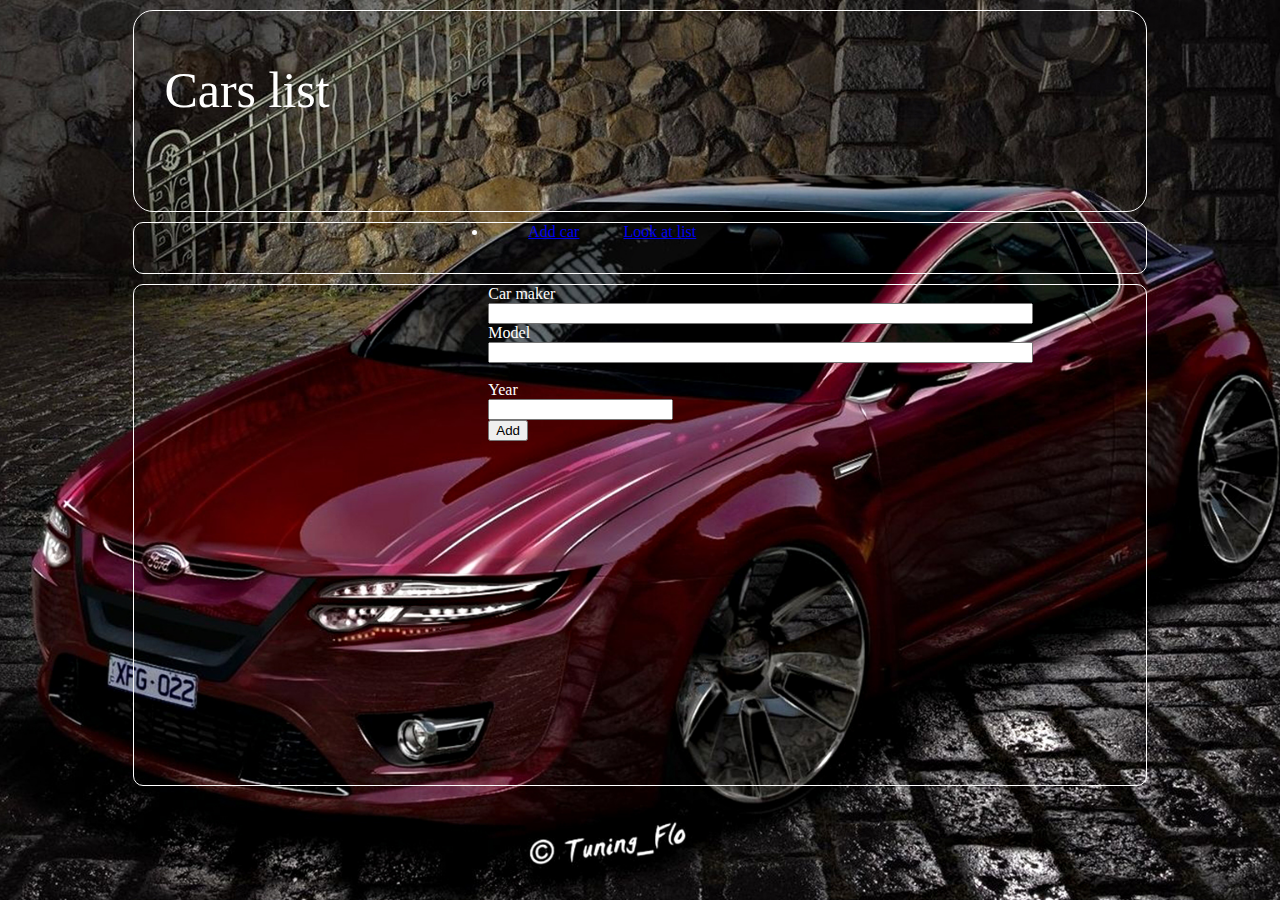
<file: Server3/serverDB/bin/Debug/www/index.html>
<!DOCTYPE HTML>

<html>

<head>
        <meta http-equiv="Content-Type" content="text/html; charset=UTF-8" />
        <title>Add car</title>
        <link rel="stylesheet" href="style.css"/>
</head>

<body>
    <header id="mainheader">
    <img id='title'/>
        <p >Cars list </p>
    </header>
    <nav>
        <li>
        <ul><a href="index.html">Add car</a></ul>
        <ul><a href="show.html">Look at list</a></ul>
        </li>
    </nav>
    <article>
     <form name="f1" id='addform' method="get" action="index.html">
<input name="link" type="hidden" value="index.html" />
Car maker <br />
<input name="maker" type="text" size="65" maxlength="30" value="" /> <br />
Model <br />
<input name="model" type="text" size="65" maxlength="30" value="" /> 
<br />
         <br> Year <br>
<input name="year" type="text" value="" maxlength="30" />  <br />
<input type="submit" name="enter" value="Add" />
</form>
    </article>

        

</body>

</html>
</file>
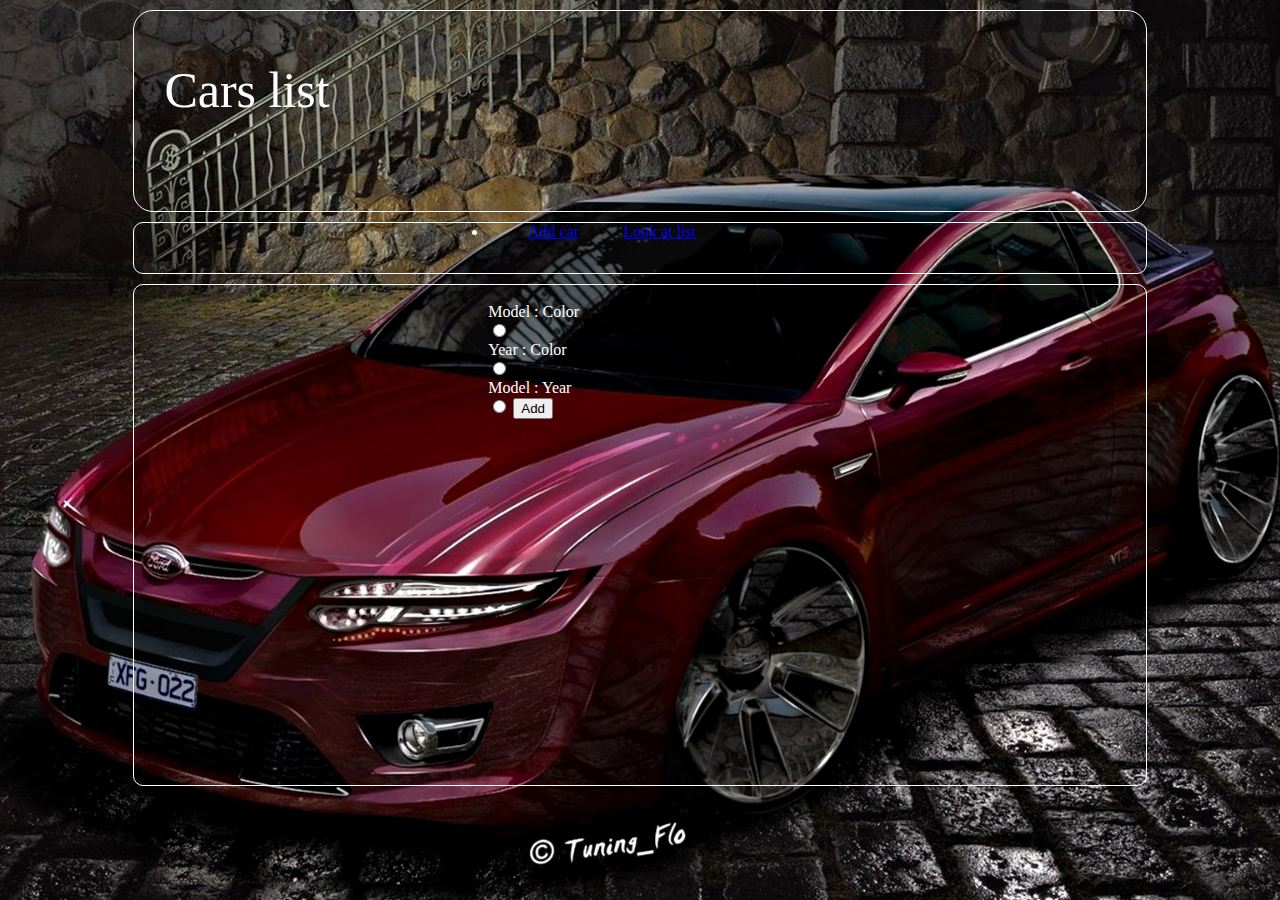
<file: Server3/serverDB/bin/Debug/www/show.html>
<!DOCTYPE HTML>

<html>

<head>
        <meta http-equiv="Content-Type" content="text/html; charset=UTF-8" />
        <title>Add car</title>
        <link rel="stylesheet" href="style.css"/>
</head>

<body>
    <header id="mainheader">
    <img id='title' />
        <p >Cars list</p>
    </header>
    <nav>
        <li>
        <ul><a href="index.html">Add car</a></ul>
        <ul><a href="show.html">Look at list</a></ul>
        </li>
    </nav>
    <article>
     <form name="f1" id='addform' method="get" action="index.html">
         <br/>Model : Color<br/>
<input type="radio" name="1"/>
         <br/>Year : Color<br/>
         <input type="radio" name="2"/>
         <br/>Model : Year<br/>
         <input type="radio" name="3"/>
         
<input type="submit" name="enter" value="Add" />
</form>
    </article>

        

</body>

</html>
</file>
<file: Server3/serverDB/bin/Debug/www/style.css>
body {
    color: white;
    background: url(3.jpg)no-repeat center fixed;
        background-size: cover;
       
}

#mainheader {
    height: 200px;
    width: 80%;
    border:1px solid white;
    border-radius: 20px;
    margin: 10px auto;
    
    
}
#title {
    height: 200px;;
    width:  auto;
    margin-left: 10px;
    float: left;
}

#addform {
    margin-left: 35%;
}

article {
    height: 500px;
    width: 80%;
    border:1px solid white;
    border-radius: 10px;
    margin: 10px auto;
}

#mainheader > p{
    font-size: 50px;
    font-family: verdana;
    float: left;
    margin-left: 20px;
    margin-top: 50px;

}
nav {
    height: 50px;
    width: 80%;
    border:1px solid white;
    border-radius: 10px;
    margin: 10px auto;
}
nav > li >ul
{
    display: inline;
    margin: auto;
}

nav > li {
    margin-left: 35%;
  
}
</file>
